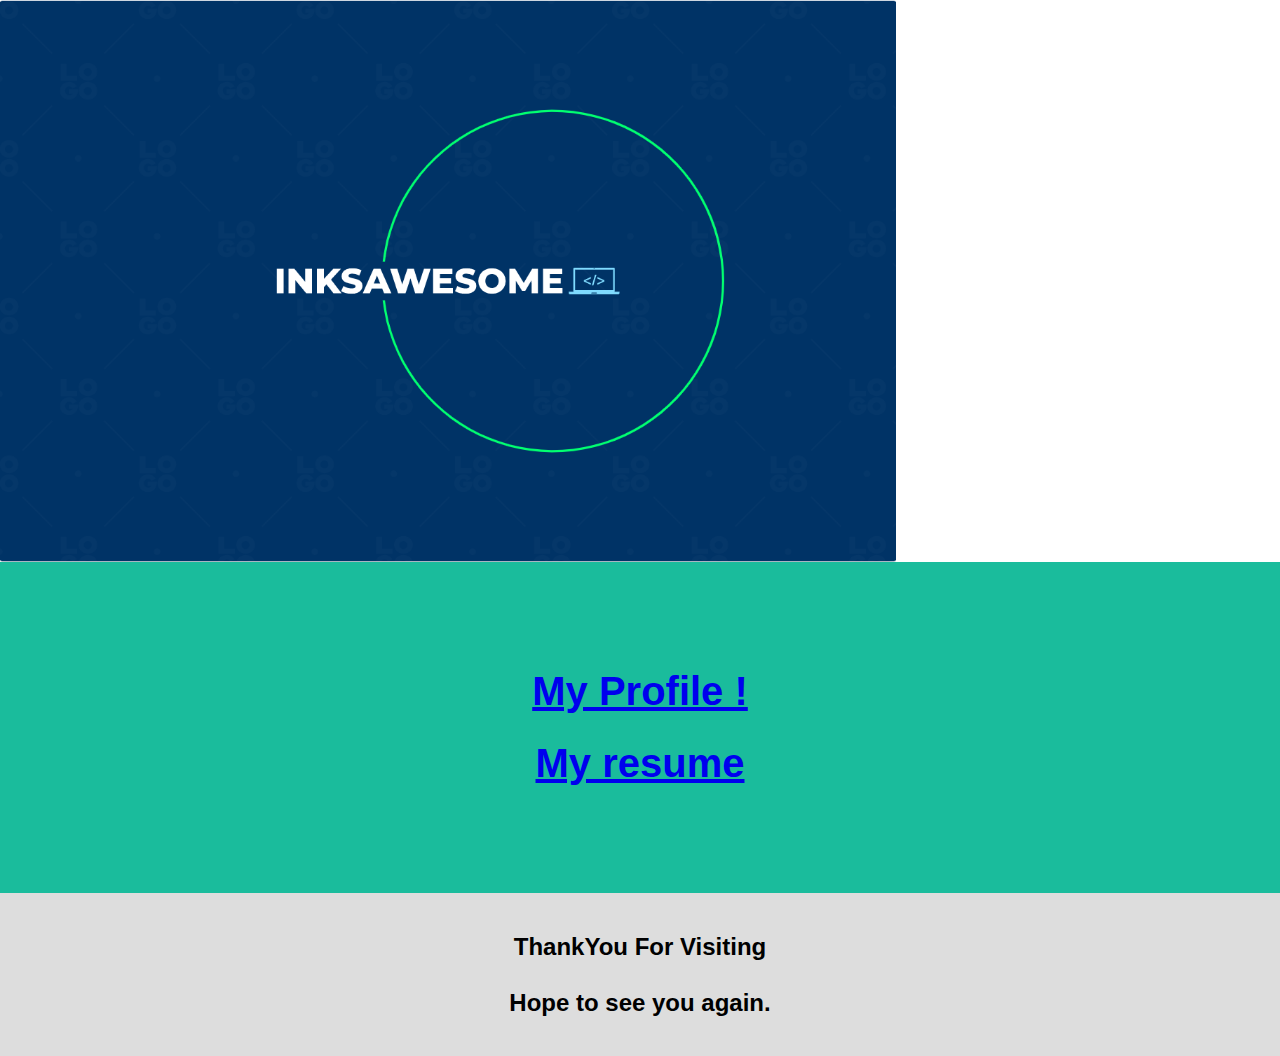
<file: index.html>
<!DOCTYPE html>

<html lang="en">
<head>
  <link href="styles.css" rel="stylesheet"/>
  <title>Diabolical !</title>
  <meta charset="UTF-8">
  <meta name="viewport" content="width=device-width, initial-scale=1">
</head>

<body>
  <img src="Screenshot 2022-08-31 212505.png" height="50%" width ="70%" align="center">
  

<div class="header">
   <a href="https://www.linkedin.com/in/nilay-kant-5114b4194">  <h1> My Profile !</h1> </a>
	<a href="https://inksawesome.github.io/resume/" > <h1>My resume </h1> </a>
</div>
<!--
My Fav Links:
<div class="navbar">
  <a href="https://www.reddit.com/">MayMay</a>
  <a href="https://instagram.com/inksawesome">My InstagramXYZ</a>
  

  </div>

<div class="row">
  <div class="side">
    <h2>About Me</h2>
    
    <br>
    <img src="" height="250px" width="399px">
    
  </div>
  <div class="main">
   
    <p>.</p>
  </div>
</div>
-->
<div class="footer">
	
  <h2>ThankYou For Visiting
  <br>
  <br>
  Hope to see you again.
  </h2>
</div>
	
</body>
</html>

</html>
</file>
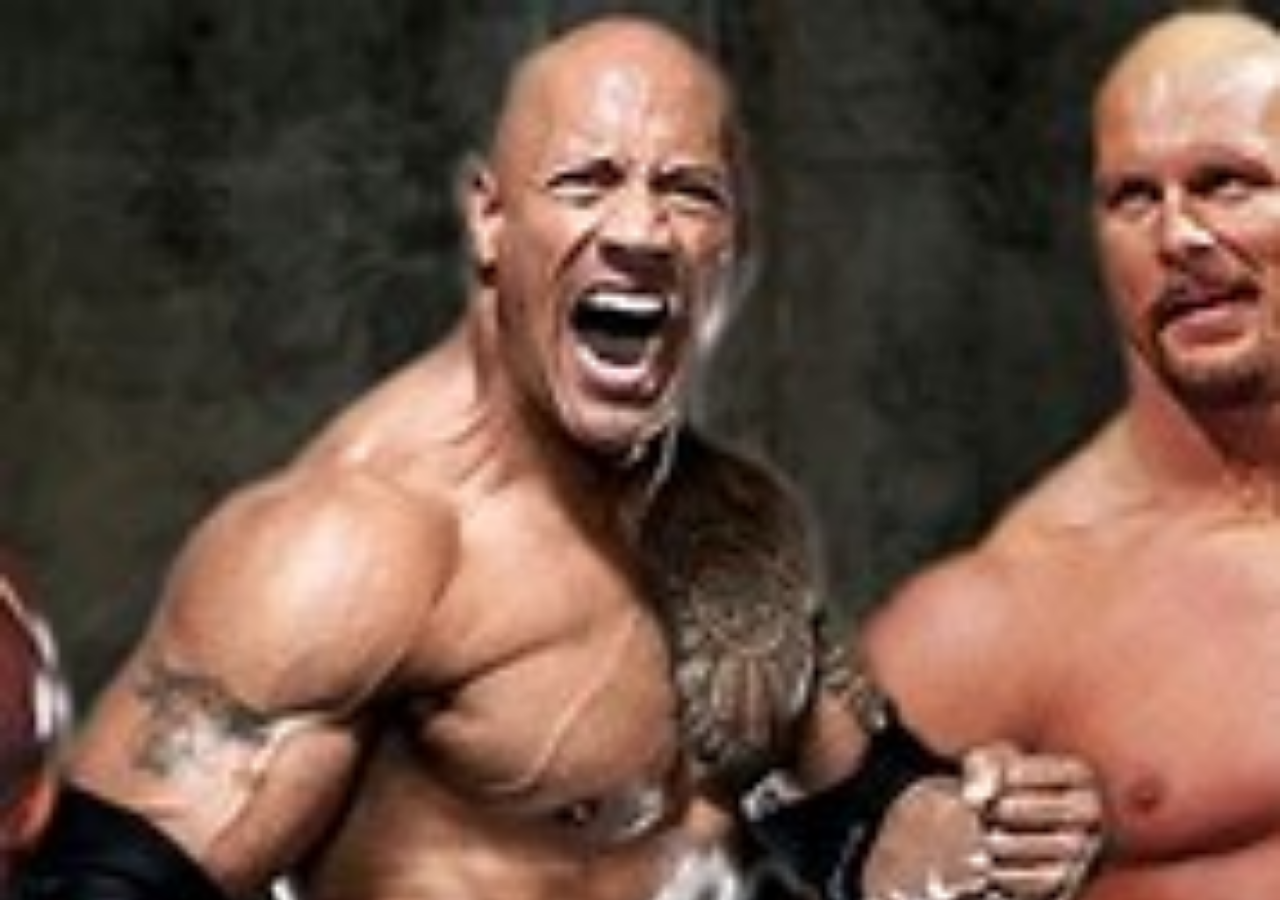
<file: imga.html>
<! DOCTYPE html>
<html>
<head>
<style>
body {
  background-image : url("inks3.jpeg");
 background-repeat: no-repeat;
 background-attachment: fixed;
  background-size: 100%,100%;
}
</style>
</head>
</html>
</file>
<file: styles.css>
{
  box-sizing: border-box;
}

/* Style the body */
body {
  font-family: Arial, Helvetica, sans-serif;
  margin: 0;
}

/* Header/logo Title */
.header {
  padding: 80px;
  text-align: center;
  background: #1abc9c;
  color: white;
}

/* Increase the font size of the heading */
.header h1 {
  font-size: 40px;
}

/* Style the top navigation bar */
.navbar {
  overflow: hidden;
  background-color: #333;
}

/* Style the navigation bar links */
.navbar a {
  float: left;
  display: block;
  color: white;
  text-align: center;
  padding: 14px 20px;
  text-decoration: none;
}

/* Right-aligned link */
.navbar a.right {
  float: right;
}

/* Change color on hover */
.navbar a:hover {
  background-color: #ddd;
  color: black;
}

/* Column container */
.row {  
  display: -ms-flexbox; /* IE10 */
  display: flex;
  -ms-flex-wrap: wrap; /* IE10 */
  flex-wrap: wrap;
}

/* Create two unequal columns that sits next to each other */
/* Sidebar/left column */
.side {
  -ms-flex: 30%; /* IE10 */
  flex: 30%;
  background-color: #f1f1f1;
  padding: 20px;
}

/* Main column */
.main {   
  -ms-flex: 70%; /* IE10 */
  flex: 70%;
  background-color: white;
  padding: 20px;
}

/* Fake image, just for this example */
.fakeimg {
  background-image: url("Screenshot 2022-11-27 075906.png");
  width: auto;
  background-repeat: no-repeat;
  padding: 20px;
}

/* Footer */
.footer {
  padding: 20px;
  text-align: center;
  background: #ddd;
}

/* Responsive layout - when the screen is less than 700px wide, make the two columns stack on top of each other instead of next to each other */
@media screen and (max-width: 700px) {
  .row {   
    flex-direction: column;
  }
}

/* Responsive layout - when the screen is less than 400px wide, make the navigation links stack on top of each other instead of next to each other */
@media screen and (max-width: 400px) {
  .navbar a {
    float: none;
    width: 100%;
  }
}
</file>
